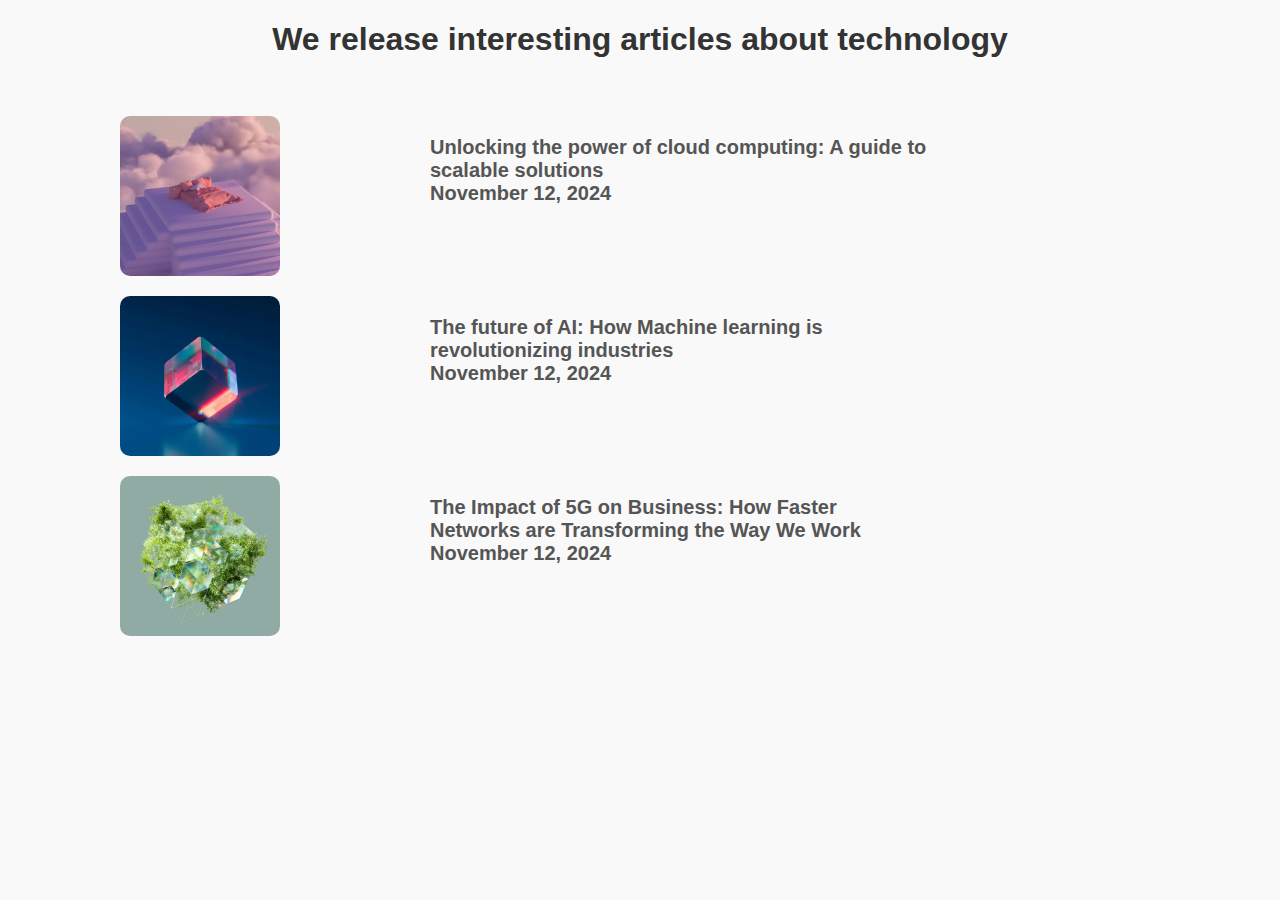
<file: index.html>
<!DOCTYPE html>
<html lang="en">
<head>
    <meta charset="UTF-8">
    <meta name="viewport" content="width=device-width, initial-scale=1.0">
    <title>Document</title>
</head>
<link rel="stylesheet" href="simple-article-listing.css">

<body>
    <h1>We release interesting articles about technology</h1>
    <br>
    <br>
    <div class="article">
    <img src="photo_1.png">
    <h3>Unlocking the power of cloud computing: A guide to scalable solutions<br>
        November 12, 2024
    </h3>
    <img src="photo_2.png">
    <h3>The future of AI: How Machine learning is revolutionizing industries<br>
        November 12, 2024
    </h3>
    <img src="photo_3.png">
    <h3>The Impact of 5G on Business: How Faster Networks are Transforming the Way We Work<br>
        November 12, 2024
    </h3>
</div>
</body>

</html>
</file>
<file: simple-article-listing.css>
body{
    background-color: #f9f9f9;
    margin: 20px;
}
h1{
    text-align: center;
    font-family: 'Arial Black', sans-serif;
    color: #333333;
}
img{
    border-radius: 10px;
    position: relative;
    left: 150px;
}
.article{
    display: grid;
    grid-template-areas: 'img1 title1'
                         'img2 title2'
                         'img3 title3';
    grid-gap: 20px;
}

*{
    font-family: 'Segoe UI', Tahoma, Geneva, Verdana, sans-serif;
}

br{
    margin-bottom: 10px;
    line-break: 10px;
}
h3{
    color: #555555;
    margin-bottom: 5px;
    font-size: 18px;
    font-weight: bold;
    width: 500px;
    position: relative;
    left: -50px;
}

@media (min-width:1220px){
    img{
        position: relative;
        left: 200px;
    }
    #thing{
        position: relative;
        left: 200px;
    }
}
@media screen and (min-width: 200px) and (max-width: 1220px){
    h3{
        width: 300px;
        left: -10px;
        font-size:15px;
        width: 20ch;
    }
    #thing{
        position: relative;
        left: 50px;
    }
}
@media screen and (min-width: 800px){
    img{
        position: relative;
        left: 100px;
    }
    h3{
        font-size: 20px;
    }
    #thing{
        position: relative;
        left: 150px;
    }
}

@media screen and (min-width: 1536px){
    img{
        position: relative;
        left: 300px;
    }
    #thing{
        position: relative;
        left: 400px;
    }
}
#thing{
    position: relative;
    left: 250px;
}
</file>
